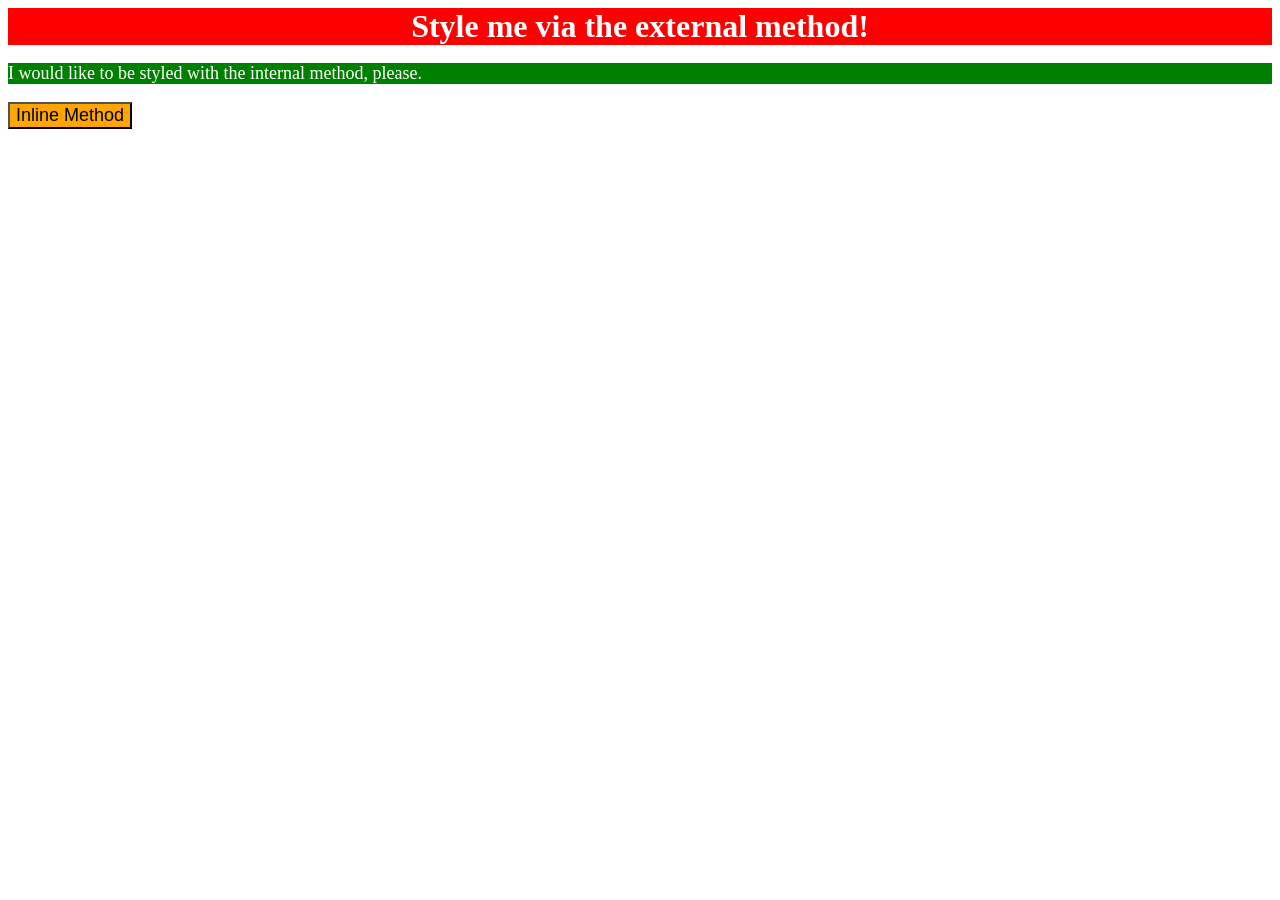
<file: foundations/intro-to-css/01-css-methods/index.html>
<!DOCTYPE html>
<html lang="en">
  <head>
    <meta charset="UTF-8">
    <meta http-equiv="X-UA-Compatible" content="IE=edge">
    <meta name="viewport" content="width=device-width, initial-scale=1.0">
    <link rel="stylesheet" href="styles.css">
    <title>Methods for Adding CSS</title>
  </head>
  <body>
    <div>Style me via the external method!</div>
    <p>I would like to be styled with the internal method, please.</p>
    <button>Inline Method</button>
  </body>
</html>
</file>
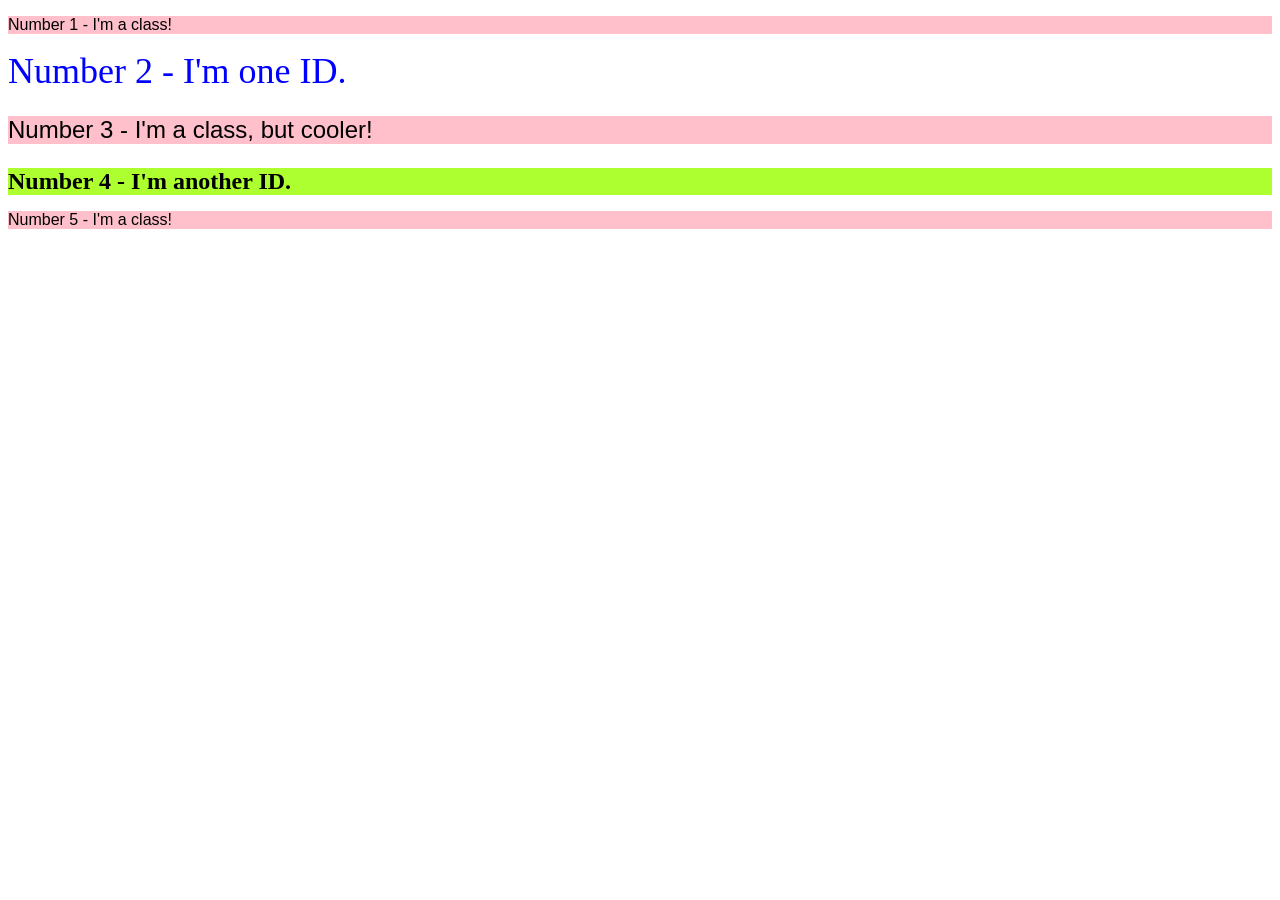
<file: foundations/intro-to-css/02-class-id-selectors/index.html>
<!DOCTYPE html>
<html lang="en">
  <head>
    <meta charset="UTF-8">
    <meta http-equiv="X-UA-Compatible" content="IE=edge">
    <meta name="viewport" content="width=device-width, initial-scale=1.0">
    <title>Class and ID Selectors</title>
    <link rel="stylesheet" href="style.css">
  </head>
  <body>
    <p class="odd">Number 1 - I'm a class!</p>
    <div id="second">Number 2 - I'm one ID.</div>
    <p class="odd adjust-font">Number 3 - I'm a class, but cooler!</p>
    <div id="fourth">Number 4 - I'm another ID.</div>
    <p  class="odd">Number 5 - I'm a class!</p>
  </body>
</html>
</file>
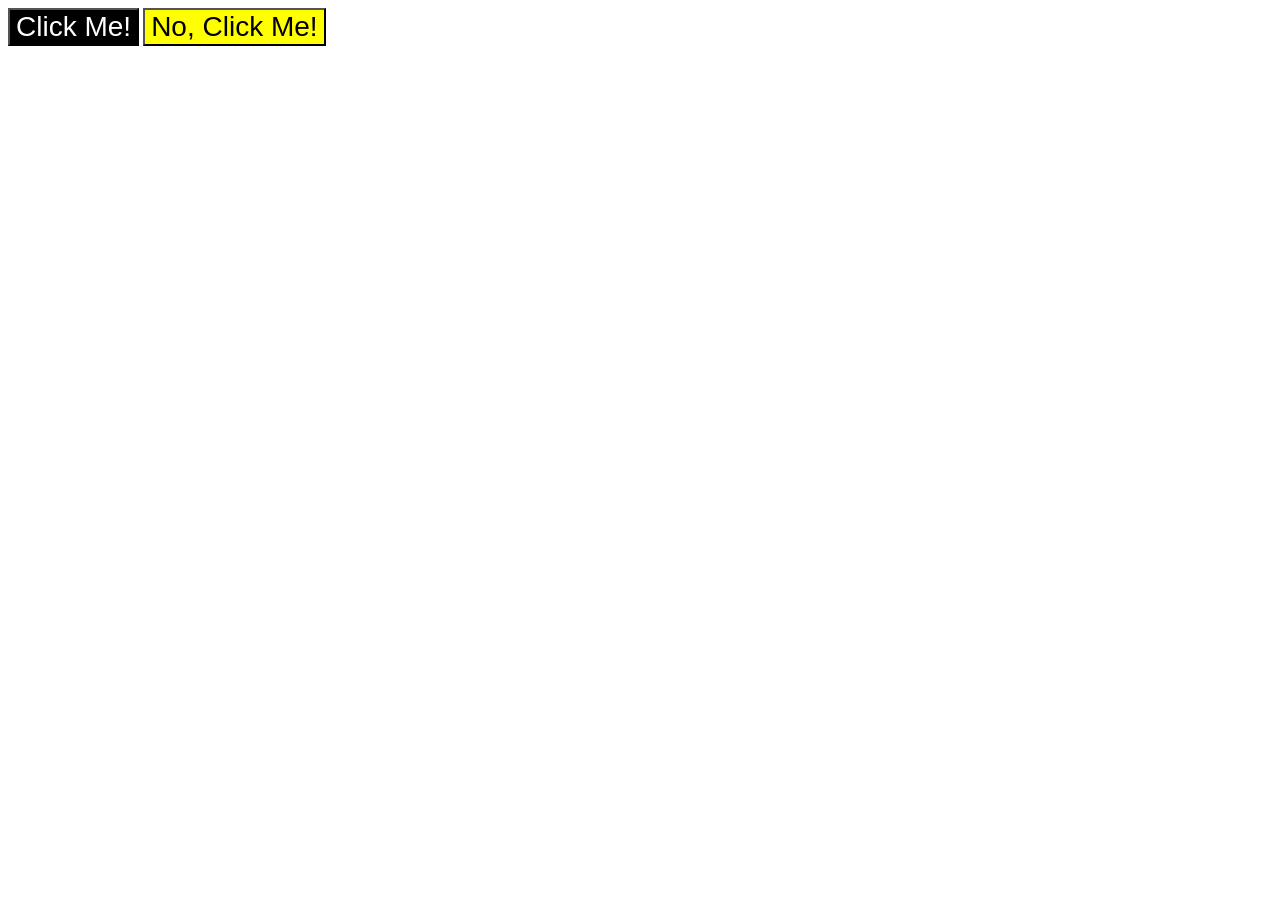
<file: foundations/intro-to-css/03-grouping-selectors/index.html>
<!DOCTYPE html>
<html lang="en">
  <head>
    <meta charset="UTF-8">
    <meta http-equiv="X-UA-Compatible" content="IE=edge">
    <meta name="viewport" content="width=device-width, initial-scale=1.0">
    <title>Grouping Selectors</title>
    <link rel="stylesheet" href="style.css">
  </head>
  <body>
    <button class="first all">Click Me!</button>
    <button class="second all">No, Click Me!</button>
  </body>
</html>
</file>
<file: foundations/intro-to-css/01-css-methods/styles.css>
/* styles.css */

div {
    color: white;
    background-color: red;
    font-size: 32px;
    text-align: center;
    font-weight: bold;
}

p {
    color: white;
    background-color: green;
    font-size: 18px;
}

button {
    background-color: orange;
    font-size: 18px;
}
</file>
<file: foundations/intro-to-css/02-class-id-selectors/style.css>
/* Add CSS Styling */

.odd {
    background-color: pink;
    font-family: Verdana, Tahoma, sans-serif;
}

.adjust-font {
    font-size: 24px;
}

#second {
    color: blue;
    font-size: 36px;
}

#fourth {
    background-color: greenyellow;
    font-size: 24px;
    font-weight: bold;
}
</file>
<file: foundations/intro-to-css/03-grouping-selectors/style.css>
/* Add CSS Styling */

.first { 
    background-color: black;
    color: white;    
}

.second { 
    background-color: yellow;
}

.all {
    font-size: 28px;
    font-family: Helvetica, 'Times New Roman', sans-serif;
}
</file>
